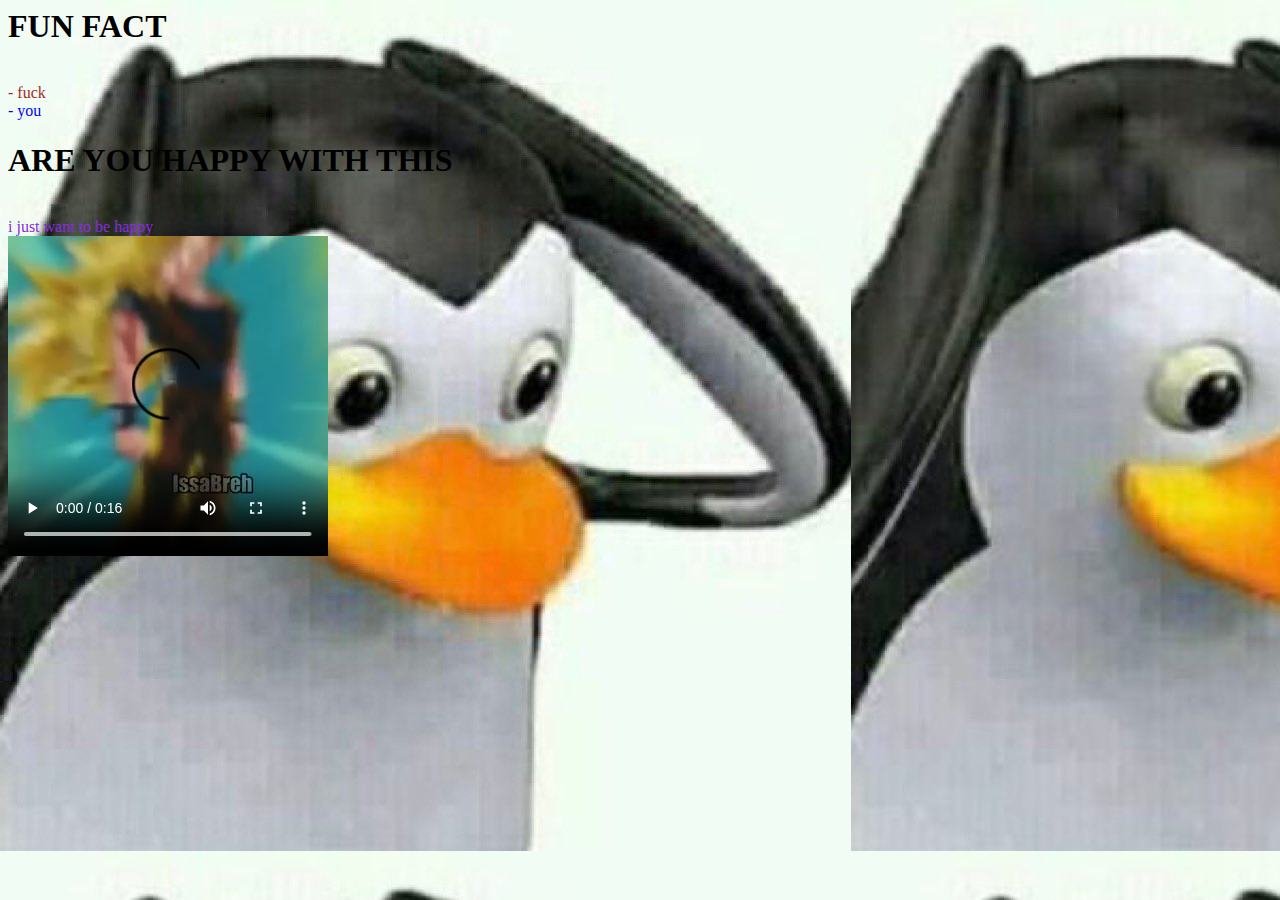
<file: index.html>
<html>
    <title>
        TODAYS CHALLENGE
    </title>
    <link rel="icon" href="shaq.png">
    <link rel="stylesheet" href="ADAM.css">
    <H1>
        FUN FACT
    </H1><br>
    <p1> - fuck</p1><br>
    <p2> - you</p2><br>
    <h1>
        ARE YOU HAPPY WITH THIS
    </h1><br>
    <p3>
        i just want to be happy
    </p3><br>
    <video controls autoplay>
        <source src="Trim.mp4">
</html>
</file>
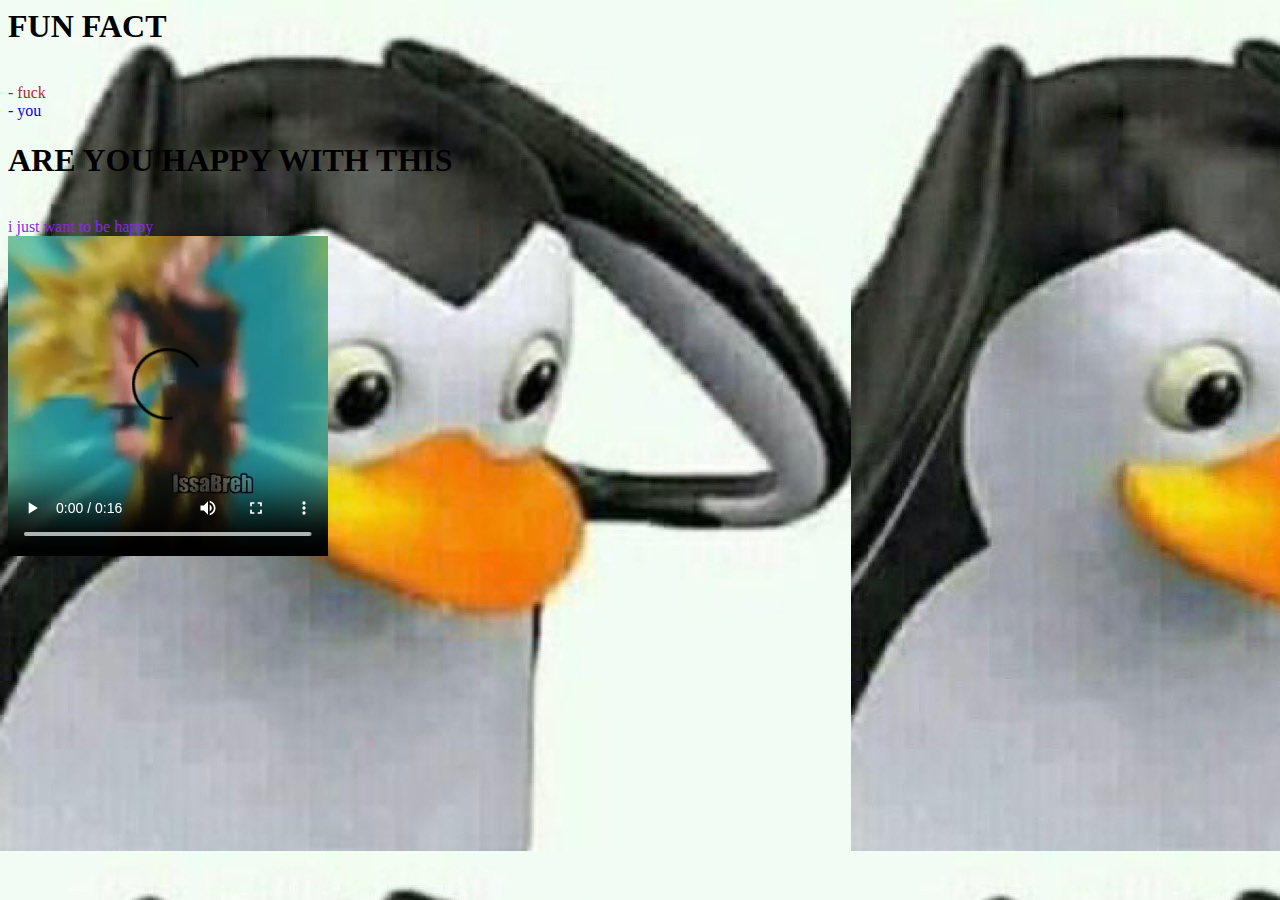
<file: FUCKYOU.html>
<html>
    <title>
        TODAYS CHALLENGE
    </title>
    <link rel="icon" href="shaq.png">
    <link rel="stylesheet" href="ADAM.css">
    <H1>
        FUN FACT
    </H1><br>
    <p1> - fuck</p1><br>
    <p2> - you</p2><br>
    <h1>
        ARE YOU HAPPY WITH THIS
    </h1><br>
    <p3>
        i just want to be happy
    </p3><br>
    <video controls>
        <source src="Trim.mp4">
</html>
</file>
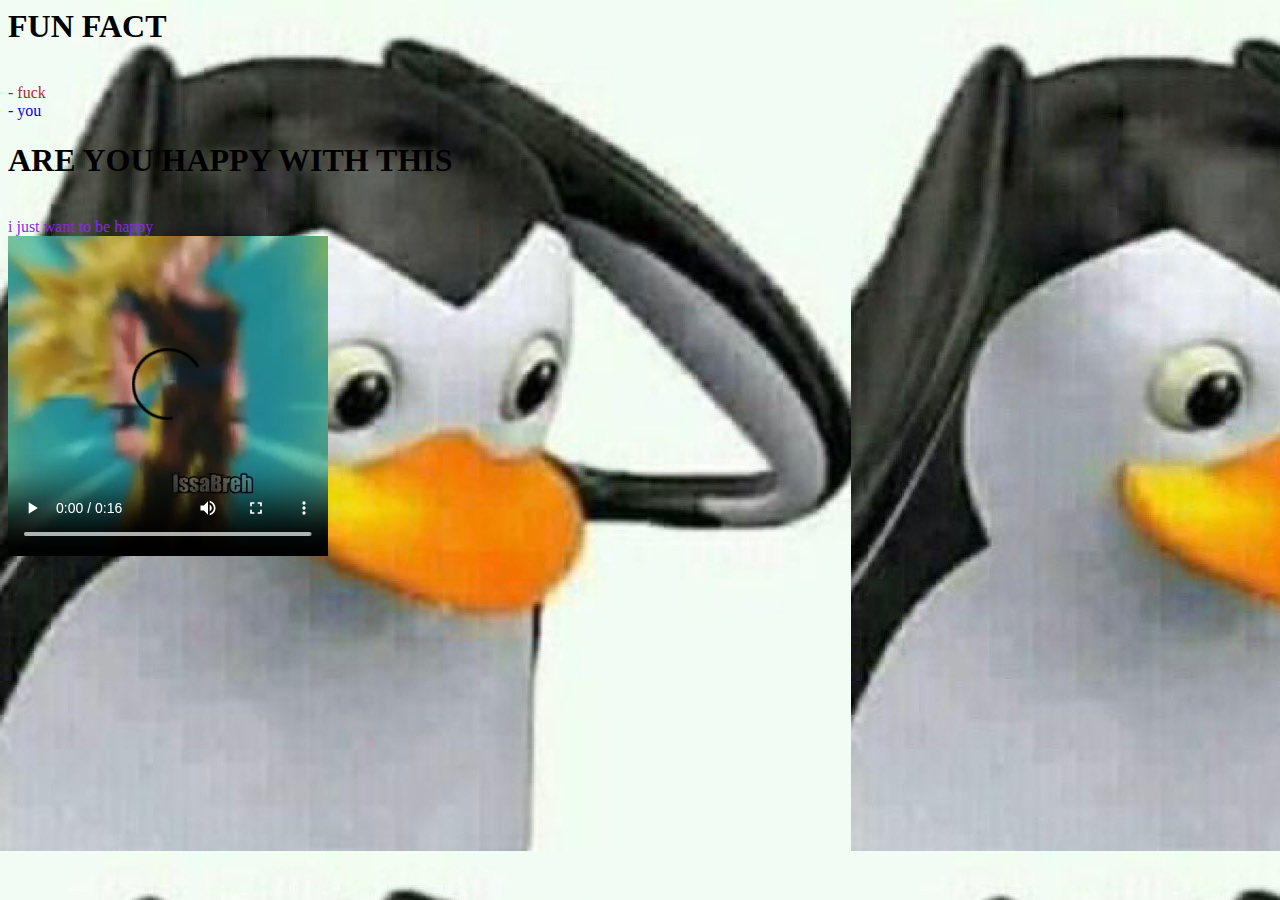
<file: ihopeitsnottoolate.html>
<html>
    <title>
        TODAYS CHALLENGE
    </title>
    <link rel="icon" href="shaq.png">
    <link rel="stylesheet" href="ADAM.css">
    <H1>
        FUN FACT
    </H1><br>
    <p1> - fuck</p1><br>
    <p2> - you</p2><br>
    <h1>
        ARE YOU HAPPY WITH THIS
    </h1><br>
    <p3>
        i just want to be happy
    </p3><br>
    <video controls>
        <source src="Trim.mp4">
</html>
</file>
<file: ADAM.css>
p1{
    color:brown;
}

p2{
    color:blue;
}

p3{
    color:blueviolet;
}
body {
    background-image: url("peng.jpg");
    background-color: #cccccc;
   }
</file>
